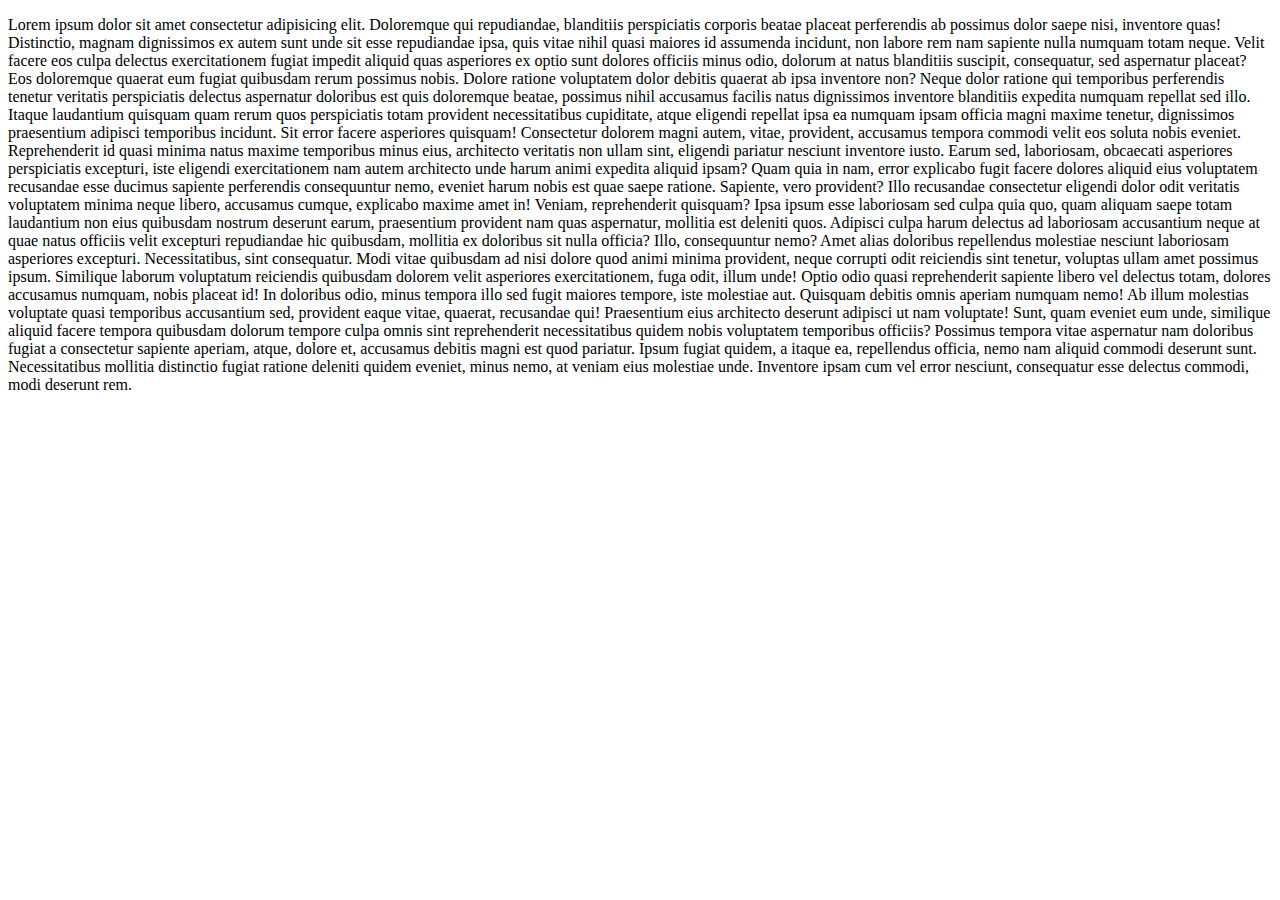
<file: second.html>
<!DOCTYPE html>
<html lang="en">
<head>
    <meta charset="UTF-8">
    <meta name="viewport" content="width=device-width, initial-scale=1.0">
    <title>Document</title>
</head>
<body>
    <p>Lorem ipsum dolor sit amet consectetur adipisicing elit. Doloremque qui repudiandae, blanditiis perspiciatis corporis beatae placeat perferendis ab possimus dolor saepe nisi, inventore quas! Distinctio, magnam dignissimos ex autem sunt unde sit esse repudiandae ipsa, quis vitae nihil quasi maiores id assumenda incidunt, non labore rem nam sapiente nulla numquam totam neque. Velit facere eos culpa delectus exercitationem fugiat impedit aliquid quas asperiores ex optio sunt dolores officiis minus odio, dolorum at natus blanditiis suscipit, consequatur, sed aspernatur placeat? Eos doloremque quaerat eum fugiat quibusdam rerum possimus nobis. Dolore ratione voluptatem dolor debitis quaerat ab ipsa inventore non? Neque dolor ratione qui temporibus perferendis tenetur veritatis perspiciatis delectus aspernatur doloribus est quis doloremque beatae, possimus nihil accusamus facilis natus dignissimos inventore blanditiis expedita numquam repellat sed illo. Itaque laudantium quisquam quam rerum quos perspiciatis totam provident necessitatibus cupiditate, atque eligendi repellat ipsa ea numquam ipsam officia magni maxime tenetur, dignissimos praesentium adipisci temporibus incidunt. Sit error facere asperiores quisquam! Consectetur dolorem magni autem, vitae, provident, accusamus tempora commodi velit eos soluta nobis eveniet. Reprehenderit id quasi minima natus maxime temporibus minus eius, architecto veritatis non ullam sint, eligendi pariatur nesciunt inventore iusto. Earum sed, laboriosam, obcaecati asperiores perspiciatis excepturi, iste eligendi exercitationem nam autem architecto unde harum animi expedita aliquid ipsam? Quam quia in nam, error explicabo fugit facere dolores aliquid eius voluptatem recusandae esse ducimus sapiente perferendis consequuntur nemo, eveniet harum nobis est quae saepe ratione. Sapiente, vero provident? Illo recusandae consectetur eligendi dolor odit veritatis voluptatem minima neque libero, accusamus cumque, explicabo maxime amet in! Veniam, reprehenderit quisquam? Ipsa ipsum esse laboriosam sed culpa quia quo, quam aliquam saepe totam laudantium non eius quibusdam nostrum deserunt earum, praesentium provident nam quas aspernatur, mollitia est deleniti quos. Adipisci culpa harum delectus ad laboriosam accusantium neque at quae natus officiis velit excepturi repudiandae hic quibusdam, mollitia ex doloribus sit nulla officia? Illo, consequuntur nemo? Amet alias doloribus repellendus molestiae nesciunt laboriosam asperiores excepturi. Necessitatibus, sint consequatur. Modi vitae quibusdam ad nisi dolore quod animi minima provident, neque corrupti odit reiciendis sint tenetur, voluptas ullam amet possimus ipsum. Similique laborum voluptatum reiciendis quibusdam dolorem velit asperiores exercitationem, fuga odit, illum unde! Optio odio quasi reprehenderit sapiente libero vel delectus totam, dolores accusamus numquam, nobis placeat id! In doloribus odio, minus tempora illo sed fugit maiores tempore, iste molestiae aut. Quisquam debitis omnis aperiam numquam nemo! Ab illum molestias voluptate quasi temporibus accusantium sed, provident eaque vitae, quaerat, recusandae qui! Praesentium eius architecto deserunt adipisci ut nam voluptate! Sunt, quam eveniet eum unde, similique aliquid facere tempora quibusdam dolorum tempore culpa omnis sint reprehenderit necessitatibus quidem nobis voluptatem temporibus officiis? Possimus tempora vitae aspernatur nam doloribus fugiat a consectetur sapiente aperiam, atque, dolore et, accusamus debitis magni est quod pariatur. Ipsum fugiat quidem, a itaque ea, repellendus officia, nemo nam aliquid commodi deserunt sunt. Necessitatibus mollitia distinctio fugiat ratione deleniti quidem eveniet, minus nemo, at veniam eius molestiae unde. Inventore ipsam cum vel error nesciunt, consequatur esse delectus commodi, modi deserunt rem.</p>
</body>
</html>
</file>
